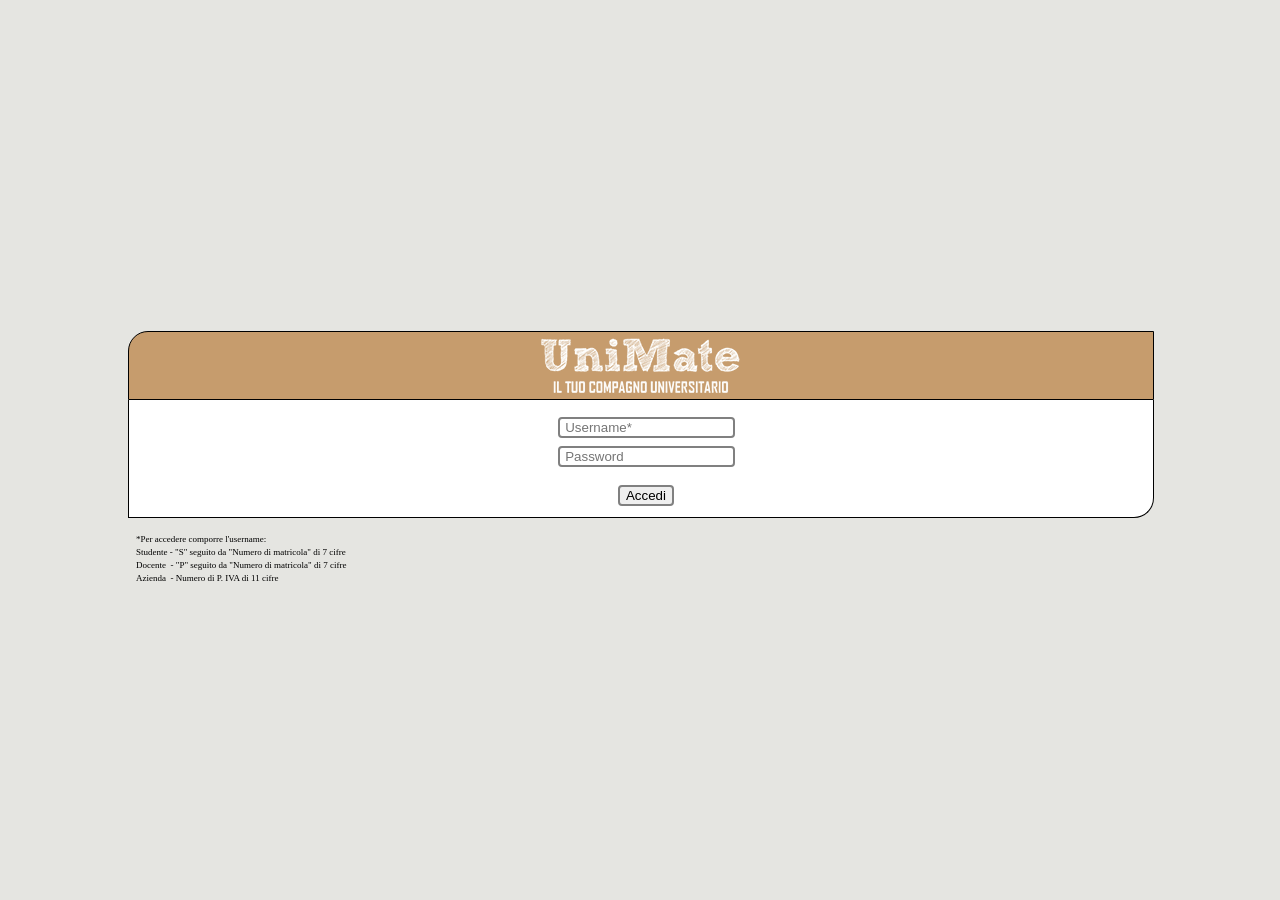
<file: UniMate/login.html>
<!doctype html>
<html>
<head>
<meta charset="utf-8">
<title>Login</title>
<link href="css/style_login.css" rel="stylesheet" type="text/css" />
<script src="https://code.jquery.com/jquery-3.1.1.min.js" type="text/javascript"></script>
</head>

<body>

<div id="container" class="box">


<div id="title_box" name="title_box" class="box">

<img id="unimate_title" class="title_img" src="img/unimate_title.png">

</div>


<div id="table_box" name="table_box" class="box">

<form method="post">

<table id="login_table">
<tr><td><input type="text" name="username_login" id="username_login" placeholder=" Username*">
<tr><td><input type="password" name="password_login" id="password_login" placeholder=" Password">
</table>

<p class="align"><input type="button" value="Accedi" id="button_login"></p>
</form>

</div>


<div id="details_box" name="details_box" class="box">

<p class="details">*Per accedere comporre l'username:</p>
<p class="details">	Studente - "S" seguito da "Numero di matricola" di 7 cifre</p>
<p class="details">	Docente &nbsp;- "P" seguito da "Numero di matricola" di 7 cifre</p>
<p class="details">	Azienda &nbsp;- Numero di P. IVA di 11 cifre</p>
</p>

</div>

</div> <!-- Fine Container -->

<p><div id="risultato_login"></div></p>

<script src="js/login.js" type="text/javascript"></script>

</body>
</html>
</file>
<file: UniMate/css/style_login.css>
body{
	text-size-adjust: none;
    -moz-text-size-adjust: none;
    -webkit-text-size-adjust: none;
    -ms-text-size-adjust: none;
	height:auto;
	margin:0 0 0 0;
	background-color:#E5E5E1;
}

p{
	font-size:11px;
	font-family:serif;
	line-height:4px;
}

p.align{
	text-align:center;
}

p.table{
	margin-left:8px;
	margin-right:8px;
}

p.details{
	font-size:9px;
	margin-left:8px;
	margin-right:8px;
}

div{
	width:100%;
	margin:auto auto;
}

div.box{
	width:100%;
	float:left;
}

input{
margin-left:10px;
margin-top:4px;
border:2px solid grey;
border-radius:4px;
}

#container{
	width:80%;
	clear:both;
	display:block;
	margin-left:10%;
	margin-top:25%;
}

#title_box{
	background-color:#C69C6D;	
	border:1px solid black;
	border-radius:20px 0px 0px 0px;
}

#table_box{
	border-right:1px solid black;
	border-left:1px solid black;
	border-bottom:1px solid black;
	background-color:#FFFFFF;
	border-radius:0px 0px 20px 0px;
}

#login_table{
	margin: 10px auto;
}

#details_box{
	margin:10px auto;	
}

img#unimate_title{
	display: block;  
	margin:auto auto;
	padding:5px;
}
</file>
